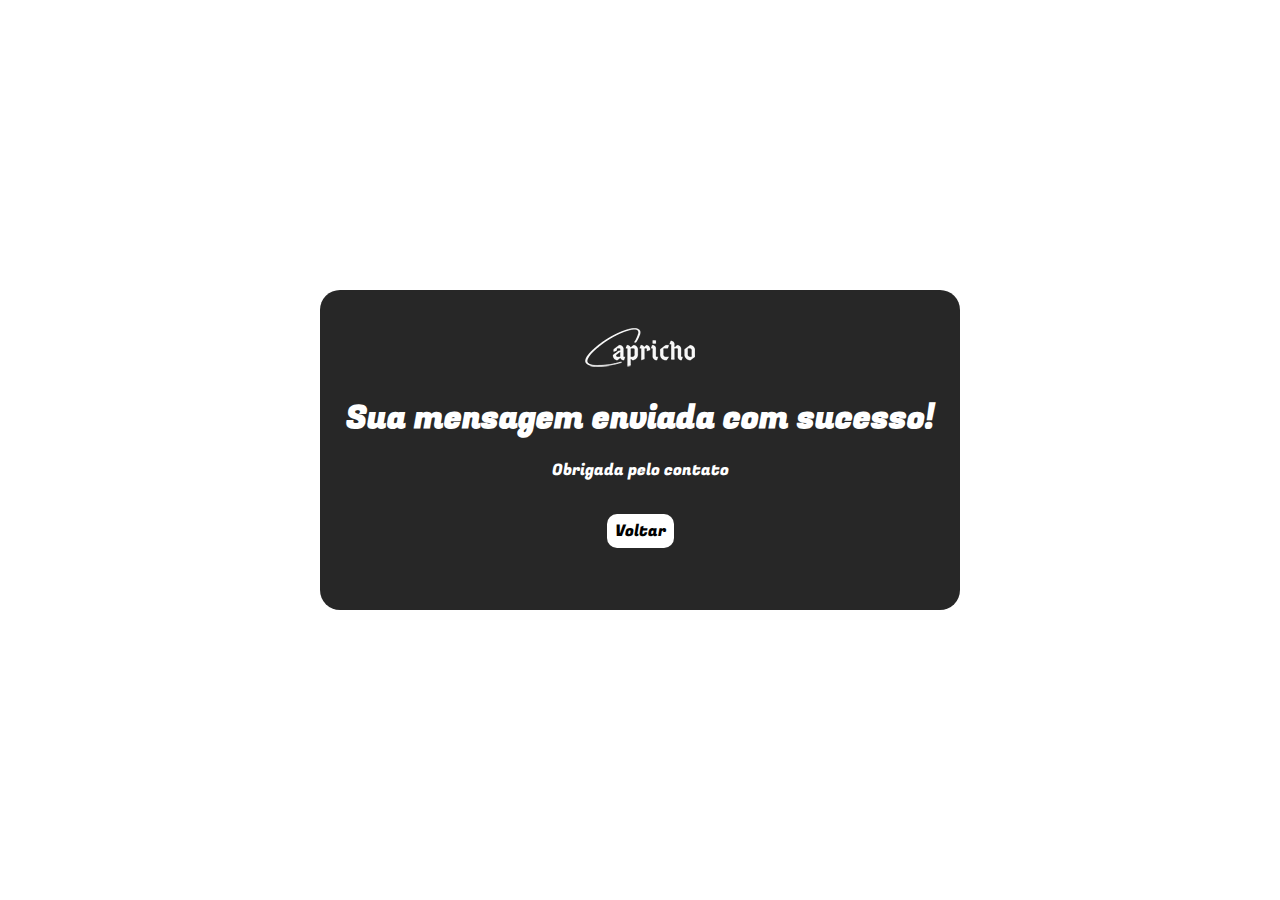
<file: msg-enviada.html>
<!DOCTYPE html>
<html lang="pt-br">
<head>
    <meta charset="UTF-8">
    <meta http-equiv="X-UA-Compatible" content="IE=edge">
    <meta name="viewport" content="width=device-width, initial-scale=1.0">
    <link rel="stylesheet" href="style.css">
    <link rel="stylesheet" href="https://fonts.googleapis.com/css?family=Fugaz+One:regular">
    <title>Mensagem enviada - Capricho</title>

    <style>

        

        * {
            margin: 0;
            padding: 0;
            box-sizing: border-box;
            font-family: 'Fugaz One', cursiva;
        }

        body {
            display: flex; align-items: center; justify-content: center;
        }

        .conteiner {
            background-color: #272727;
            height: 20rem;
            width: 40rem;
            display: flex; align-items: center; 
            flex-direction: column;
            border-radius: 20px;
            margin: 0 1rem;
        }

        .conteiner h1 {
            color: #fff;
            margin-bottom: 1rem;
            font-family: 'Fugaz One';
            text-align: center;
        }
        .conteiner p {
            color: #fff;
            margin-bottom: 2rem;
        }
        .conteiner a {
            color: #000;
            text-decoration: none;
            background: #fff;
            border-radius: 10px;
            padding: .3rem .5rem;
        }

        .logo {
            margin: 2rem 0 1rem 0;
        }

    </style>
</head>
<body>
    
    <div class="conteiner">

        <picture class="logo">
            <img src="imagens/titulo-capricho-branco-50.png" alt="Logo da Capricho">
        </picture>

        <h1>Sua mensagem enviada com sucesso!</h1>
        <p>Obrigada pelo contato</p>

        <a href="atendimento.html">Voltar</a>

    </div>

</body>
</html>
</file>
<file: style.css>
/*fontes utilizadas*/
@import url('https://fonts.googleapis.com/css2?family=Yanone+Kaffeesatz&display=swap');
@import url(https://fonts.googleapis.com/css?family=Fugaz+One:regular);

* {
    margin: 0;
    padding: 0;
    box-sizing: border-box;
}

ul {
    padding: 0;
    margin: 0;
}

#body-produtos { overflow-x: hidden;}

:root {
    --cor01: #F2BEA0;
    --cor02: #BF8773;
    --cor03: #995842;
    --cor04: #59201B;
    --cor05: #FAF2E9;
    --cor06: #111111;
    --cor07-transp: #ffffff81;
    --cor08: #F2F2F2;
    --cor09: #242424e1;
    --cor10: #e0dbdeea;

    --font-padrao: 'Yanone Kaffeesatz', sans-serif;
    --font-titulo: 'Fugaz One', cursiva;
}

body, html {
    height: 100vh;
}

/*Header*/

.header {
    display: flex;
    align-items: center;
    justify-content: space-around;
    background: var(--cor06);
    height: 120px;
}

.logo-header {
    height: 5rem;
    width: 12rem;   
}

.menu {
    display: flex;
    gap: 0.4rem;
    list-style: none;
}

.menu a {
    color: var(--cor05);
    text-decoration: none;
    font-family: var(--font-padrao);
    font-size: 1.5rem;
    padding: .5rem;
    transition-duration: 0.5s;
}

.menu a:hover {
    color: #e9e7e7bb;
}

#bnt-mobile {
    display: none;
}

@media screen and (max-width: 700px) {
    #bnt-mobile {
        display: block;
        color: var(--cor05);
        font-size: 1.8rem;
        cursor: pointer;
    }

    .menu {
        display: block;
        position: absolute;
        width: 100%;
        top: 120px;
        right: 0;
        z-index: 99999;
        background-color: var(--cor06);
        height: 0px;
        visibility: hidden;
        overflow-y: hidden;
        transition: .6s;

    }
    
    .nav.active .menu {
        display: block;
        visibility: visible;
        height: 100vh;
    }

    .menu a {
        display: block;
        padding: 1.8rem 0;
        margin: 1.3rem 2.5rem 0 2.5rem;
        border-bottom: 2px solid #ffffff81;
    }
}

/*Main*/

.main-conteiner {
    height: 100vh;
    display: flex;
    align-items: center;
    justify-content: center;
}

.conteiner-information-home {
    background-image: url(imagens/principal-full.jpg);
    display: flex; align-items: center; justify-content: center;
    background-position: center center; background-size: cover;
    width: 100%;
    height: 100%;
}

.fundo-informacoes {
    display: flex;
    flex-direction: column; align-items: center; justify-content: center;
    padding: 0 4rem; margin: 0 2rem; width: 1000px; height: 450px;
    overflow: hidden; border-radius: 80px 0;    
    box-shadow: 10px 8px 12px #00000083;
}

.fundo-informacoes img {
    width: 1000px; height: 450px;
}

.fundo-informacoes ul {
    list-style: none; display: flex;
    width: 1000px; height: 450px;
}
.fundo-informacoes li {
    position: relative;
    animation: slide 25s infinite ease-out;
}

@keyframes slide {
    0% {left: 0px;}
    15% {left: 0px;}

    25% {left: -1000px;}
    40% {left: -1000px;}

    50% {left: -2000px;}
    65% {left: -2000px;}

    75% {left: -3000px;}
    90% {left: -3000px;}

    100% {left: 0px;}
}


.image-home {
    background-image: url(imagens/titulo-home-caprichopsd.png);
    background-repeat: no-repeat;
    background-position: center center;
    height: 10rem;
    width: 15rem;
}

/*Start melhorias*/
.conteiner-information-melhorias {
    display: flex; justify-content: center; align-items: center;
    font-family: var(--font-padrao); font-size: 2rem; text-align: center;
    padding: 0 1rem;
}
/*end melhorias*/

/*Produtos versão linhas resposivas*/

.main-conteiner-produtos-teste {
    height: 100vh;
    width: 100vw;
}

.conteiner-pro {
    display: flex;
    align-items: center;
    flex-direction: column;
    width: 100%;
    height: 100%;
}

.material {
    position: relative;
    height: 33.33%;
    display: flex;
    align-items: flex-end;
    justify-content: left;
}

.material h1 {
    color: var(--cor05);
    font-size: 2rem;
    font-family: var(--font-titulo);
}

.material div a {
    text-decoration: none;
    padding: 3.5rem 25%;
}

/*Maquiagens*/

#maqui-cor {
    display: flex;
    align-items: center;
    justify-content: center;
}

#maqui {
    background-image: url(imagens/maquiagens-full.jpg);
    width: 100%;
    background-repeat: no-repeat;
    background-position: center center;
    background-size: 100%;
}
#maqui div {
    position: absolute;
    width: 100%;
    height: 100%;
    background-color: #bf877394;
    opacity: 0;
    z-index: 1000;
    transition: opacity 0.3s ease-in-out;
}

#maqui div:hover {
    opacity: 1;
}

/*Cosméticos*/

#cosme-cor {
    display: flex;
    align-items: center;
    justify-content: center;
}

#cosme {
    background-image: url(imagens/cosmeticos-full.jpg);
    width: 100%;
    background-repeat: no-repeat;
    background-position: center center;
    background-size: 100%;
    margin-bottom: .2rem;
}
#cosme div {
    position: absolute;
    width: 100%;
    height: 100%;
    background-color: #bf877394;
    opacity: 0;
    z-index: 999;
    transition: opacity 0.3s ease-in-out;
}

#cosme div:hover {
    opacity: 1;
}

/*Moda-Íntima*/

#moda {
    background-image: url(imagens/lingerie-full.jpg);
    width: 100%;
    background-repeat: no-repeat;
    background-position: center center;
    background-size: 100%;
    margin-bottom: .2rem;
}

#moda-cor {
    display: flex;
    align-items: center;
    justify-content: center;
}

#moda div {
    position: absolute;
    width: 100%;
    height: 100%;
    background-color: #bf877394;
    opacity: 0;
    z-index: 999;
    transition: opacity 0.3s ease-in-out;
}

#moda div:hover {
    opacity: 1;
}

/*end produtos*/

/*footer*/
.footer {
    height: 100px;
    background: var(--cor06);
    display: flex;
    justify-content: center;
    align-items: center;
    gap: 2.5rem;
}

.menu-sociais {
    display: flex;
    align-items: center;
    justify-content: center;
    gap: 2.3rem;
    list-style: none;
}
.menu-sociais a {
    text-decoration: none;
    color: var(--cor05);
    font-family: var(--font-padrao);
    font-size: 2.3rem;
    transition-duration: 0.5s;
}
.menu-sociais a:hover {
    color: #e9e7e7bb;
}
.menu-vendas {
    display: flex;
    align-items: center;
    justify-content: center;
    gap: 2.3rem;
    list-style: none;
}
.menu-vendas a {
    text-decoration: none;
    color: var(--cor05);
    font-family: var(--font-padrao);
    font-size: 2.3rem;
    transition-duration: 0.5s;
}
.menu-vendas a:hover {
    color: #e9e7e7bb;
}

#developer-name {
    text-align: center;
    line-height: .9rem;
}

#developer-name a {
    color: var(--cor05);
    text-decoration: none;
    font-family: var(--font-padrao);
}

/*Start sobre nós*/

.conteiner-sobre {
    height: 100%;
    display: flex;

}
.image-sobre {
    width: 35%;
    height: 100%;
    background: #8C2B2B;
}

.conteudo-sobre {
    padding: 2rem;
    height: 100%;
    width: calc(100% - 35%);
}
.conteudo-sobre h1 {
    font-family: var(--font-titulo);
    font-size: 2.5rem;
    margin-bottom: 1rem;
}
.conteudo-sobre p {
    font-family: var(--font-padrao);
    font-size: 1.6rem;
    margin-bottom: 2rem;
}
.conteudo-sobre h2 {
    font-family: var(--font-titulo);
    font-size: 1.6rem;
    margin-bottom: 2rem;
}
.midias-sociais {
    width: 230px;
    height: 100px;
    display: flex;
    flex-direction: column;
    gap: 1rem;
}
.midias-sociais a {
    text-decoration: none;
    font-size: 1.5rem;
    padding: .6rem .4rem;
    color: var(--cor05);
    font-family: var(--font-titulo);

}
.midias-sociais #shoppe {
    display: flex;
    align-items: center;
    justify-content: flex-start;
    gap: 1rem;
    background: var(--cor02);
    border-radius: 8px;
    height: 40px;
}
#shoppe:hover {
    background: var(--cor03);
}

.midias-sociais #ed {
    background: var(--cor02);
    gap: 1rem;
    border-radius: 8px;
    display: flex;
    align-items: center;
    justify-content: flex-start;
    height: 40px;
}
#ed:hover {
    background: var(--cor03);
}

.midias-sociais-icons {
    display: flex;
    gap: 1rem;
    font-size: 2rem;
}
.midias-sociais-icons a {
    color: var(--cor05);
}
#shoppe-icon {
    background-color: var(--cor02);
    padding: .5rem;
    border-radius: 8px;
    cursor: pointer;
}
#shoppe-icon:hover {
    background: var(--cor03);
}
#ed-icon {
    background-color: var(--cor02);
    padding: .5rem;
    border-radius: 8px;
    cursor: pointer;
}
#ed-icon:hover {
    background: var(--cor03);
}

/*Responsividade para Mobile*/

@media screen and (max-width: 768px) {
    .conteudo-sobre {
        width: 100%;
    }
    .image-sobre {
        display: none;
    }
}

@media screen and (max-width: 500px) {
    .conteudo-sobre h1 {
        font-size: 1.5rem;
    }
    .conteudo-sobre h2 {
        font-size: 1.3rem;
    }
    .conteudo-sobre p {
        font-size: 1.4rem;
        margin-bottom: 2rem;
    }
}

@media screen and (max-width: 365px) {
    .midias-sociais {
        display: none;
    }
    .conteudo-sobre h1 {
        font-size: 1.4rem;
    }
    .conteudo-sobre p {
        font-size: 1.2rem;
        margin-bottom: 2rem;
    }
    .conteiner-sobre h2 {
        font-size: 1.2rem;
    }
}
@media screen and (min-width: 365px) {
    .midias-sociais-icons {
        display: none;
    }
}
/*Botão mobile*/

@media (max-width: 700px) {
    .image-logo {
        display: none;
    }

    #logo-header-mobile {
        background-image: url(imagens/titulo-capricho-branco-50.png);
        background-repeat: no-repeat;
        background-position: center center;
    }
}

@media (min-width: 701px) {
    .bnt-mobile {
        display: none;
    }

}

/*Atendimento*/

.conteiner-atendimento {
    background: var(--cor08);
    height: calc(100% - 120px);
    width: 100%;
    display: flex;
    justify-content: center;
}

.conteiner-form {
    width: 60%;
}

.conteiner-form h1 {
    margin-top: 1rem;
    font-family: var(--font-titulo);
    color: var(--cor06);
}

.form {
    display: flex;
    flex-direction: column;
    align-items: flex-start;
    justify-content: center;
    padding-top: 1rem;
}
#nome {
    width: 80%;
    height: 30px;
    margin-bottom: 1.5rem;
    border: 0;
    border-radius: 15px;
    padding: 1rem;
    font-size: 1.3rem;
    font-family: var(--font-padrao);
    background: var(--cor10);
}
#nome::placeholder {
    color: var(--cor06);
}

#email {
    width: 80%;
    height: 30px;
    margin-bottom: 1.5rem;
    border: 0;
    border-radius: 15px;
    padding: 1rem;
    font-size: 1.3rem;
    font-family: var(--font-padrao);
    background: var(--cor10);
}
#email::placeholder {
    color: var(--cor06);
}

#mensagem {
    width: 80%;
    height: 100px;
    margin-bottom: 1.5rem;
    border: 0;
    border-radius: 15px;
    padding: .5rem 1rem;
    font-size: 1.1rem;
    font-family: var(--font-padrao);
    background: var(--cor10);
}
#mensagem::placeholder {
    color: var(--cor06);
}

#botao {
    border: 0; 
    border-radius: 8px;
    padding: .3rem 1.2rem;
    cursor: pointer;
    font-size: 1.3rem;
    background: var(--cor10);
    color: var(--cor06);
    font-family: var(--font-padrao);
    margin-bottom: 2rem;
}

#zap {
    color: var(--cor05);
    font-family: var(--font-padrao);
    font-size: 1.6rem;
    text-decoration: none;
    border-radius: 8px;
    background: #60bd7c;
    padding: .4rem 1rem;  
}

#zap-icon {
    font-family: var(--font-padrao);
    text-decoration: none;
    color: var(--cor05);
    font-size: 1.6rem;
    margin-top: 2.5rem;
    padding: .4rem .8rem;
    border-radius: 8px;
    background: #60bd7c;
}

/*atendimento mobile*/

@media screen and (max-width: 768px) {
    .conteiner-form {
        width: 100%;
        padding-left: 2rem;
    }
    #zap {
        display: none;
    }
    .menu-sociais {
        gap: 2rem;
    }
    .menu-vendas {
        gap: 2rem;
    }
    .footer {
        gap: 2rem;
    }
}

@media screen and (min-width: 768px) {
    #zap-icon {
        display: none;
    }
}
</file>
